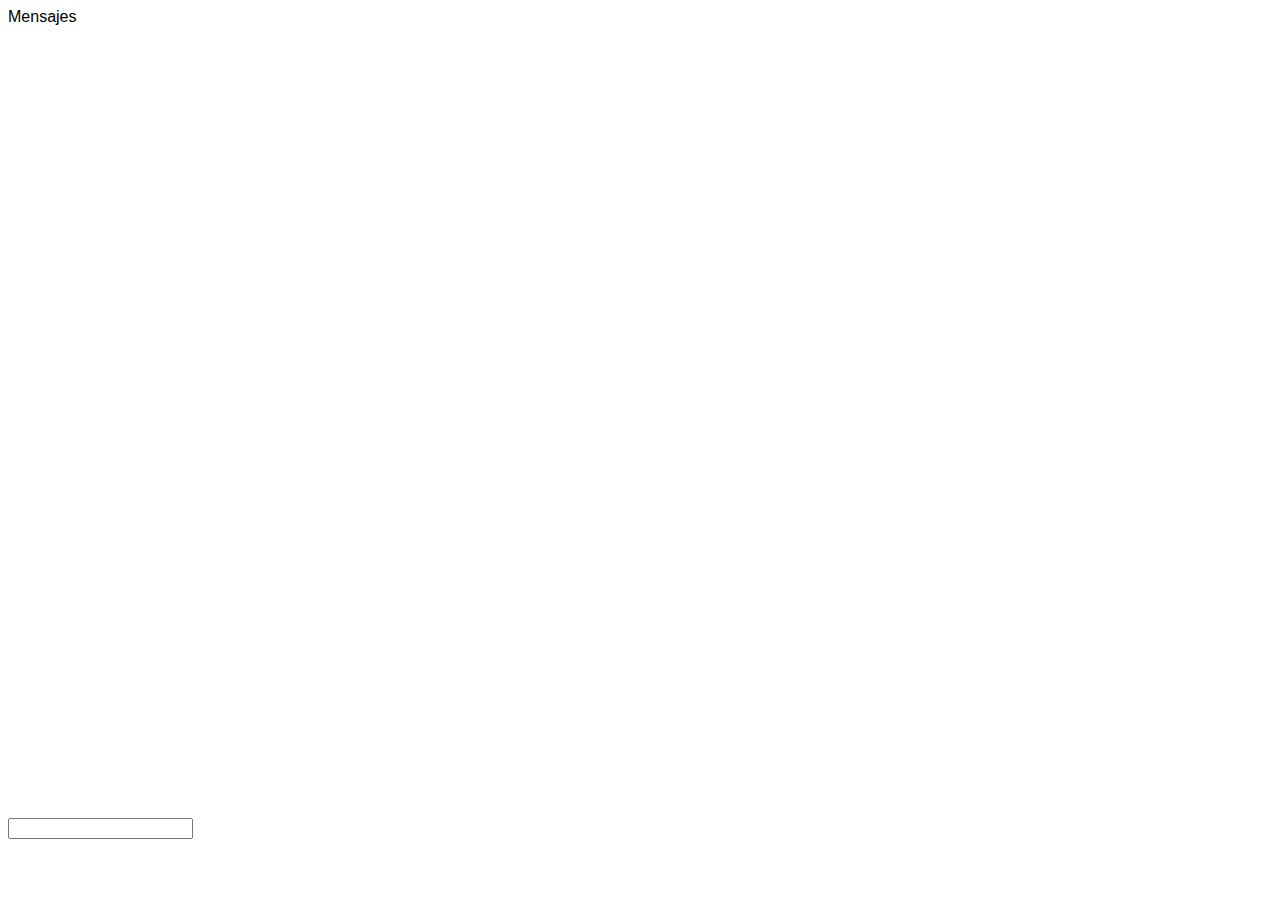
<file: Práctica/Practica14-POO/front.html>
<!DOCTYPE html>
<html lang="en">
<head>
    <meta charset="UTF-8">
    <meta name="viewport" content="width=device-width, initial-scale=1.0">
    <title>CHAT</title>
    <style>
        html,body,main {
            width: 100%;
            height: 100%;
            font-family: sans-serif;
        }

        #mensajes {
            height: 90%;
            width: 80%;
            position: relative;
            overflow-y: scroll;
        }

        article {
            width: 100%;
            padding: 20px;
            box-sizing: border-box;
            margin-bottom: 10px;
            background: rgb(220,220,220);
            border-radius: 10px;
        }
    </style>
</head>
<body>
    <main>
        <section id="mensajes">
            Mensajes
        </section>
        <section>
            <input type="text" id="mensaje">
        </section>
    </main>
    <script>
        document.getElementById("mensaje").onkeydown = function(e){
            if(e.key == "Enter"){
                console.log("Has pulsado enter");
                var mensaje = this.value;
                fetch("/envia?mensaje=" + mensaje) //Fetch -> lo que va a hacer es enviar a "envia"
                document.getElementById("mensaje").value = "";
            }
        }

        var temporizador = setTimeout("recibe()", 1000);
        function recibe(){
            console.log("Recibo mensajes");
            /*
            Lo que hace esto es que simplemente lo que quiero que me devuelva el back en recibe,
            quiero que me devuelva los datos.
            */
            fetch("/recibe")
                .then(function(response){
                    return response.json();
                })
                .then(function(response){
                    console.log(response);
                    document.getElementById("mensajes").innerHTML = "";
                    for(var i=0; i<response.length; i++){
                        document.getElementById("mensajes").innerHTML += 
                        "<article>"+response[i].mensaje+"</article>";
                    }
                    document.getElementById("mensajes").scrollTop = 10000000000;
                })
            clearTimeout(temporizador);
            temporizador = setTimeout("recibe()", 1000);
        }
    </script>
</body>
</html>
</file>
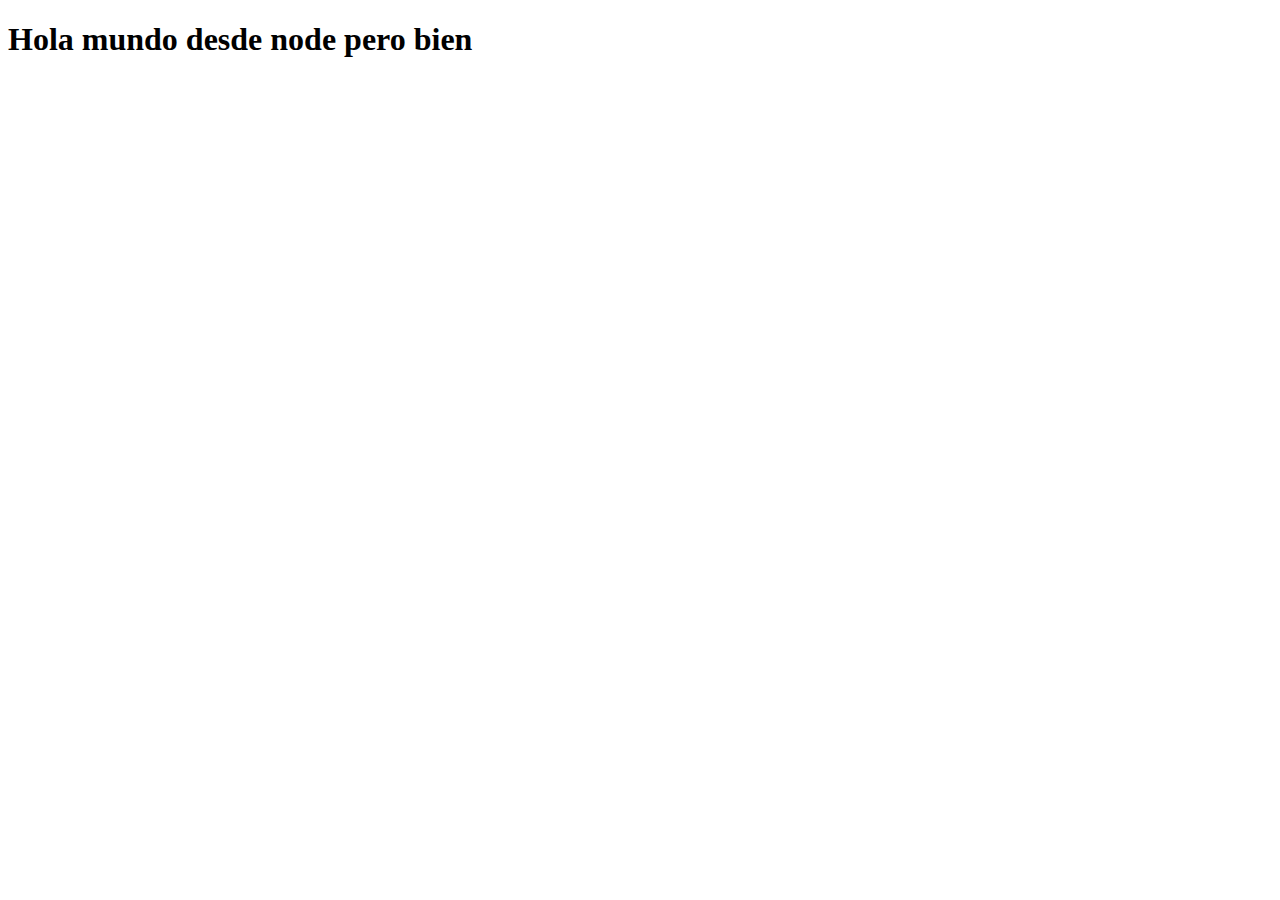
<file: Teoria/005-NodeJS/002-Servidor_Web/003-Cargar_HTML/inicio.html>
<!DOCTYPE html>
<html lang="en">
<head>
    <meta charset="UTF-8">
    <meta name="viewport" content="width=device-width, initial-scale=1.0">
    <title>Document</title>
</head>
<body>
    <h1>Hola mundo desde node pero bien</h1>
</body>
</html>
</file>
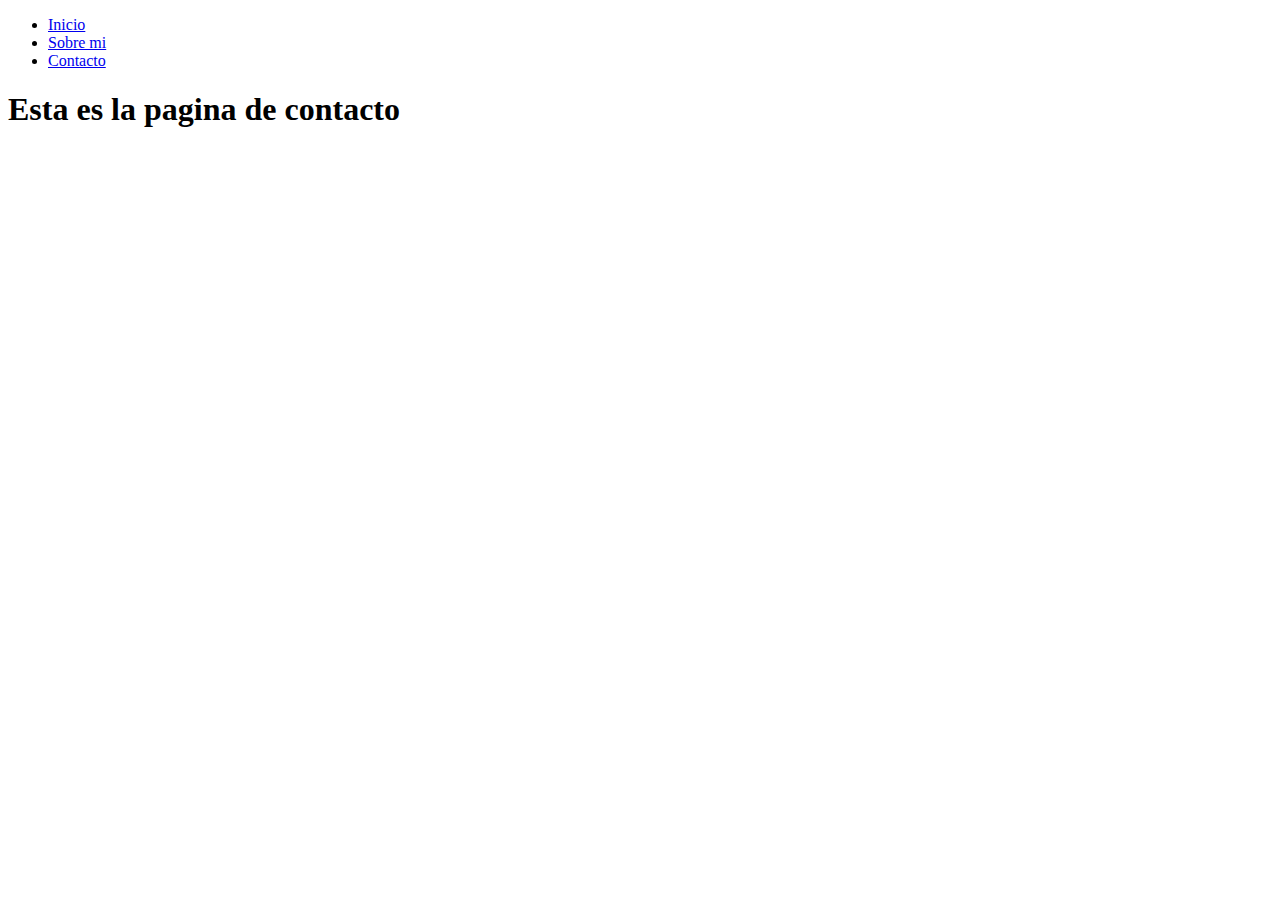
<file: Teoria/005-NodeJS/002-Servidor_Web/004-Pequeña_Web_Node/contacto.html>
<!DOCTYPE html>
<html lang="en">
<head>
    <meta charset="UTF-8">
    <meta name="viewport" content="width=device-width, initial-scale=1.0">
    <title>Document</title>
</head>
<body>
    <ul>
        <li><a href="/">Inicio</a></li>
        <li><a href="/sobremi">Sobre mi</a></li>
        <li><a href="/contacto">Contacto</a></li>
    </ul>
    <h1>Esta es la pagina de contacto</h1>
</body>
</html>
</file>
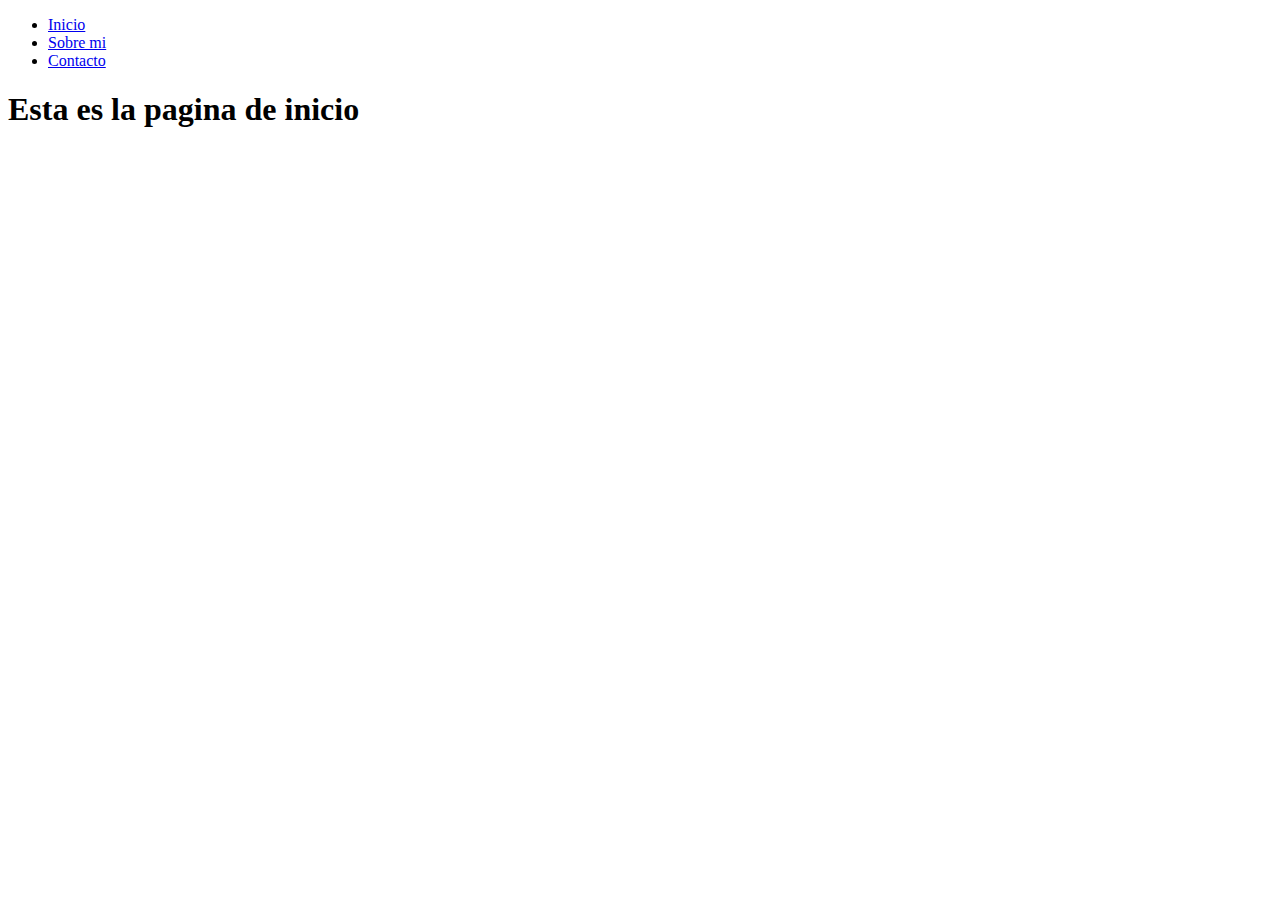
<file: Teoria/005-NodeJS/002-Servidor_Web/004-Pequeña_Web_Node/inicio.html>
<!DOCTYPE html>
<html lang="en">
<head>
    <meta charset="UTF-8">
    <meta name="viewport" content="width=device-width, initial-scale=1.0">
    <title>Document</title>
</head>
<body>
    <ul>
        <li><a href="/">Inicio</a></li>
        <li><a href="/sobremi">Sobre mi</a></li>
        <li><a href="/contacto">Contacto</a></li>
    </ul>
    <h1>Esta es la pagina de inicio</h1>
</body>
</html>
</file>
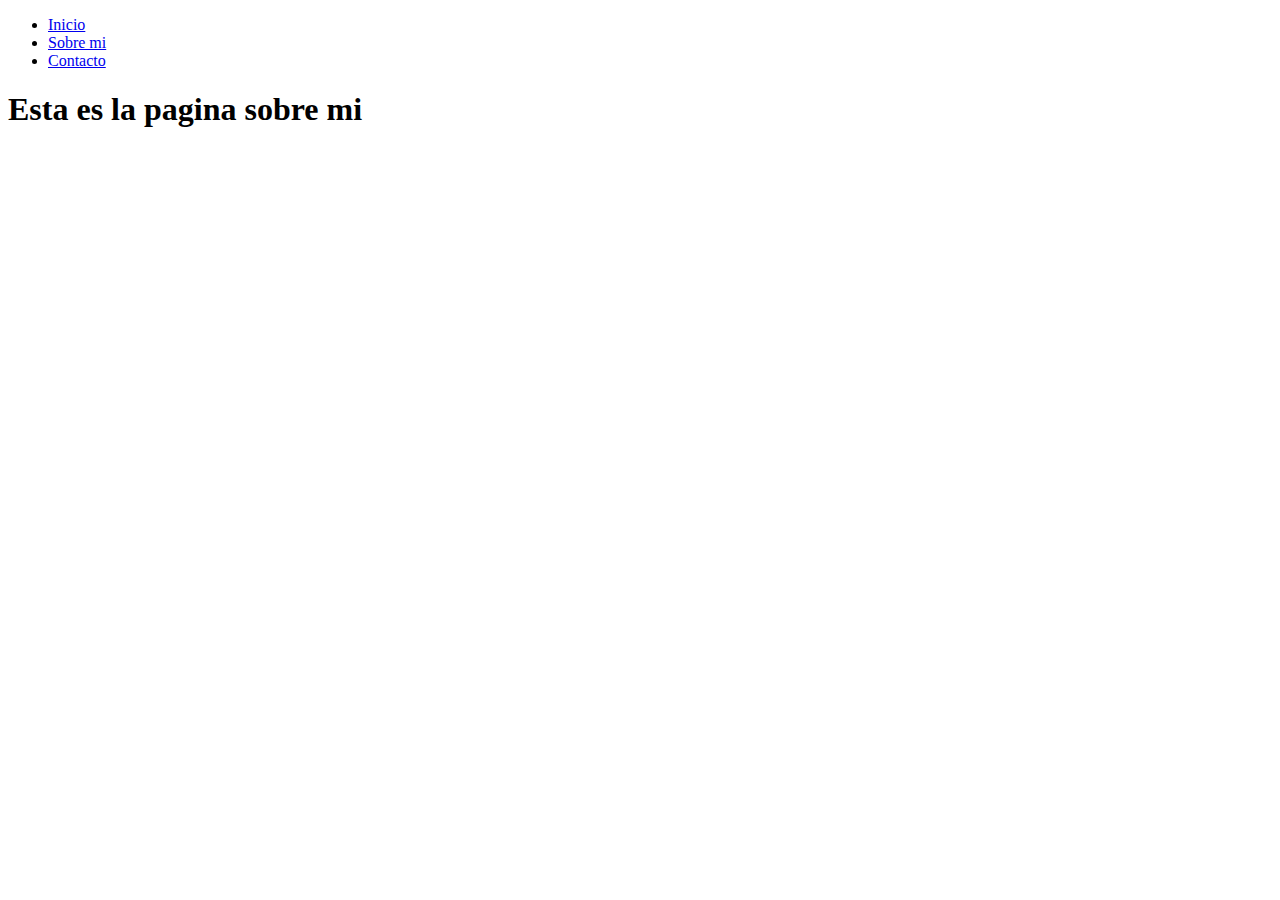
<file: Teoria/005-NodeJS/002-Servidor_Web/004-Pequeña_Web_Node/sobremi.html>
<!DOCTYPE html>
<html lang="en">
<head>
    <meta charset="UTF-8">
    <meta name="viewport" content="width=device-width, initial-scale=1.0">
    <title>Document</title>
</head>
<body>
    <ul>
        <li><a href="/">Inicio</a></li>
        <li><a href="/sobremi">Sobre mi</a></li>
        <li><a href="/contacto">Contacto</a></li>
    </ul>
    <h1>Esta es la pagina sobre mi</h1>
</body>
</html>
</file>
